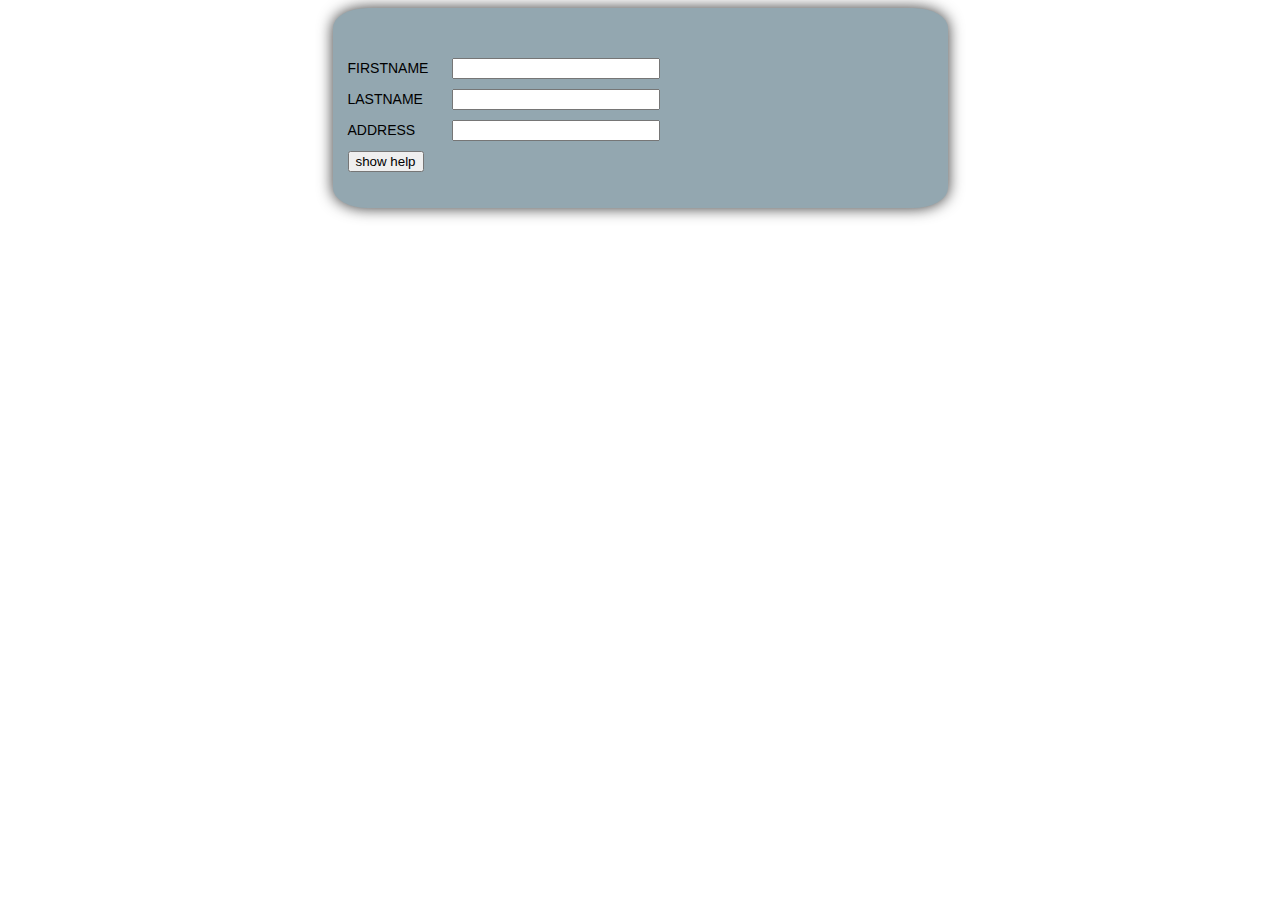
<file: Tooltip/index.html>
<!DOCTYPE html>
<html>
<head>
    <title>Lesson</title>
    <link rel="stylesheet" href="css/styles.css">
</head>
<body>
<div class="wrapper">
  <form>
      <div class="row">
        <label for="firstname">Firstname</label>
        <input class="input-field" id="firstname" name="firstname" data-title="Please provide your firstname.">
      </div>
      <div class="row">
        <label for="lastname">Lastname</label>
        <input class="input-field" id="lastname" name="lastname" data-title="Please provide also your lastname.">
      </div>
      <div class="row">
        <label for="address">Address</label>
        <input class="input-field" id="address" name="address" data-title="Your home or work address.">
      </div>
      <button id="button-show-help" type="button">show help</button>
  </form>
</div>
<script src="https://ajax.googleapis.com/ajax/libs/jquery/1.11.1/jquery.min.js"></script>
<script src="js/script.js"></script>
</body>
</html>
</file>
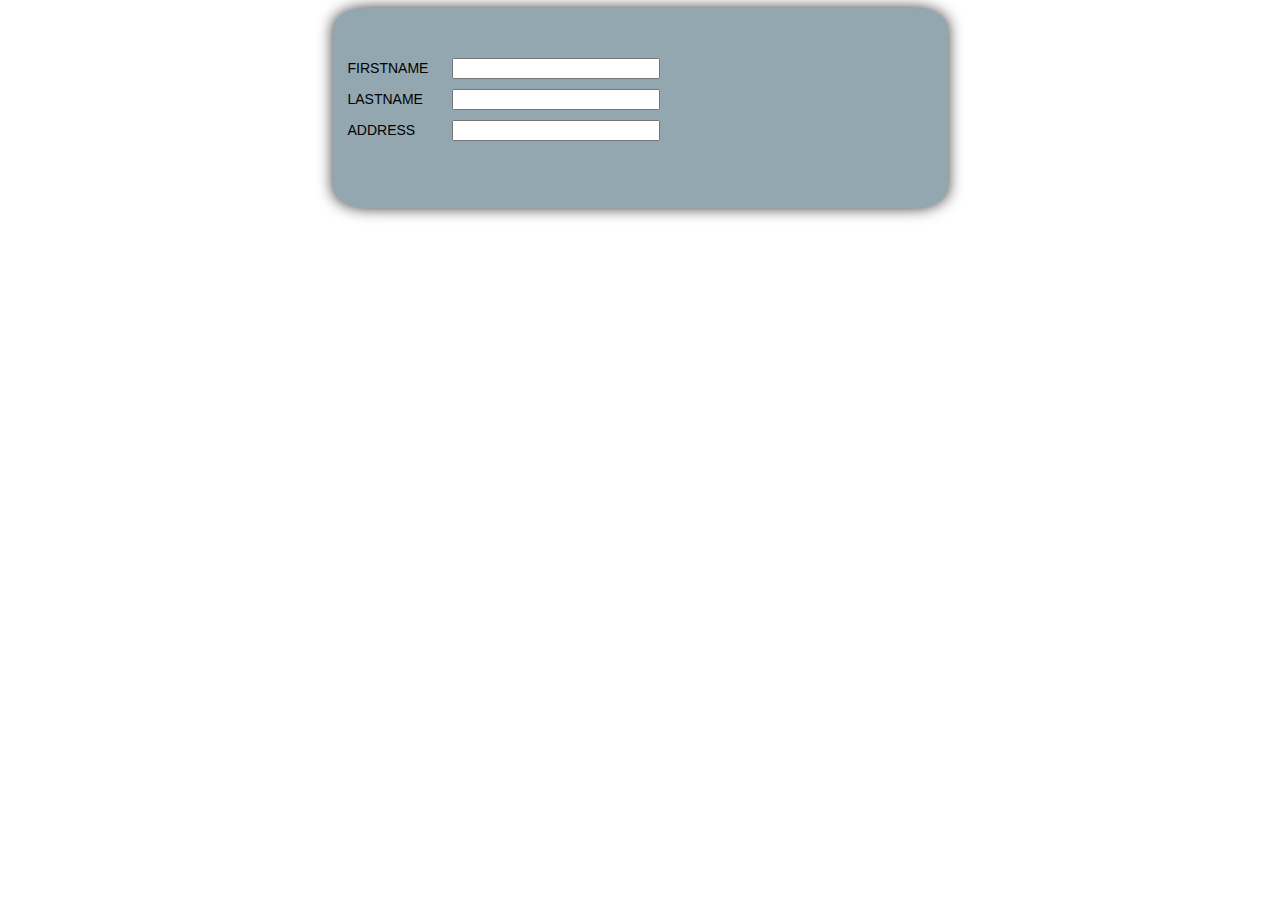
<file: подсказки/index.html>
<!DOCTYPE html>
<html>
<head>
    <title>Lesson</title>
    <link rel="stylesheet" href="css/styles.css">
</head>
<body>
<div class="wrapper">
  <form>
      <div class="row">
        <label for="firstname">Firstname</label>
        <input class="input-field" id="firstname" name="firstname" data-title="Please provide your firstname.">
      </div>
      <div class="row">
        <label for="lastname">Lastname</label>
        <input class="input-field" id="lastname" name="lastname" data-title="Please provide also your lastname.">
      </div>
      <div class="row">
        <label for="address">Address</label>
        <input class="input-field" id="address" name="address" data-title="Your home or work address.">
      </div>
  </form>
</div>
<script src="https://ajax.googleapis.com/ajax/libs/jquery/1.11.1/jquery.min.js"></script>
<script src="js/script.js"></script>
</body>
</html>
</file>
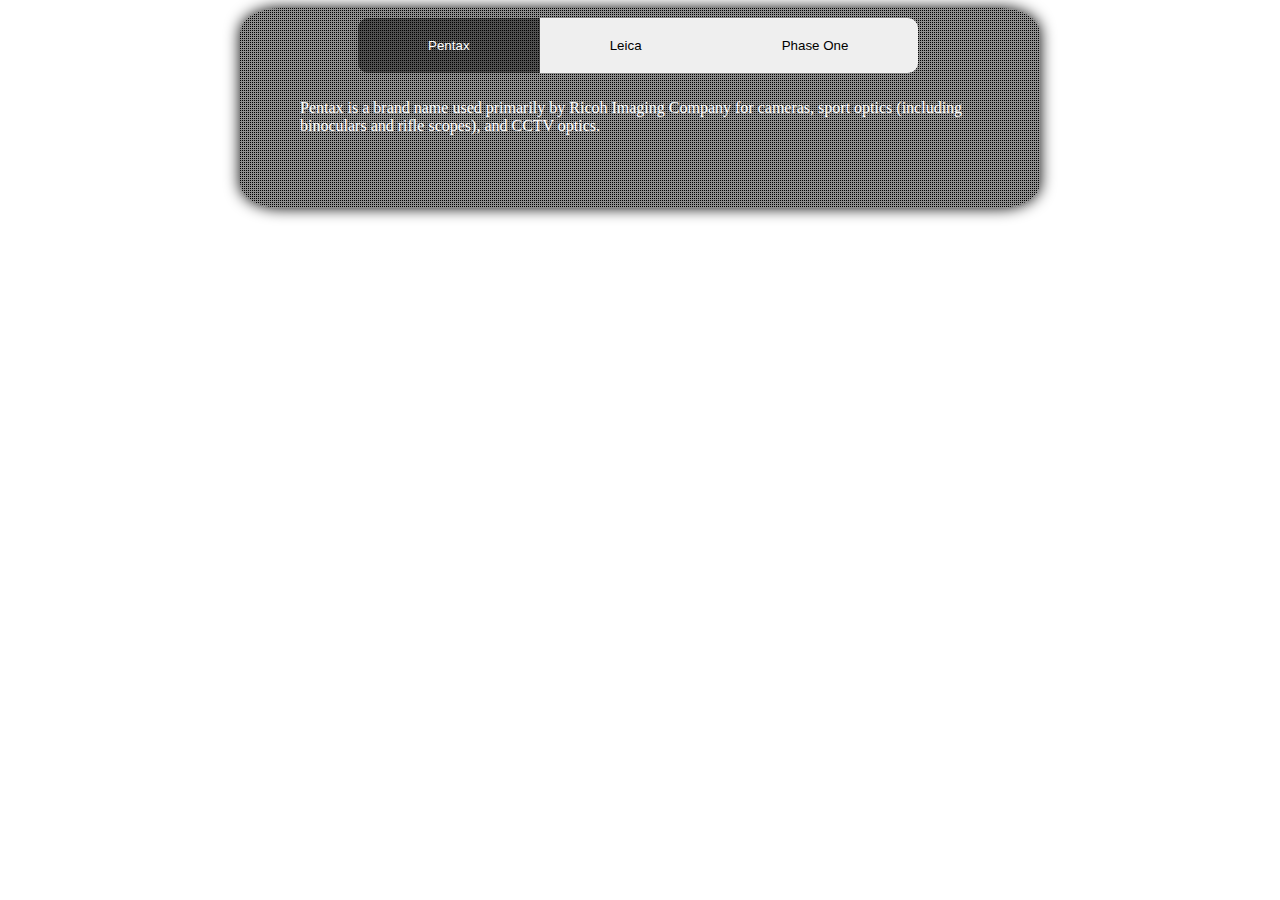
<file: табы/index.html>
<!DOCTYPE html>
<html>
<head>
    <title>Lesson</title>
    <link rel="stylesheet" href="css/styles.css">
</head>
<body>
<div class="wrapper">
<div>
    <div class="tabs">
        <button class="tabs__button active">Pentax</button>
        <button class="tabs__button-2">Leica</button>
        <button class="tabs__button-3">Phase One</button>
    </div>
    <ul class="content-block">
        <li class="content-block__item is-shown">Pentax is a brand name used primarily by Ricoh Imaging Company for cameras, sport optics (including binoculars and rifle scopes), and CCTV optics. </li>
        <li class="content-block__item">Leica Camera AG is a German optics enterprise and manufacturer of Leica cameras. The company is primarily known for its high-quality, lightweight rangefinder cameras, which have gained renown from their use as the camera of choice for several famous street photographers.</li>
        <li class="content-block__item">Phase One is a Danish company specializing in high-end digital photography equipment and software. It manufactures open platform based medium format camera systems and solutions. Their own RAW processing software, Capture One, supports many DSLRs besides their backs.</li>
    </ul>
</div>
</div>

<script src="https://ajax.googleapis.com/ajax/libs/jquery/1.11.1/jquery.min.js"></script>
<script src="js/script.js"></script>
</body>
</html>
</file>
<file: Tooltip/css/styles.css>
.wrapper {
    margin: 0 auto;
    padding: 50px 0 0 15px;
    width: 600px;
    height: 150px;
    background: #93a7b0;
    border-radius: 35px/20px ;
    box-shadow: 0 0 15px rgba(0, 0, 0, .8);
}

.row {
    position: relative;
    margin-bottom: 10px;
}

label {
    font: 14px 'Arial';
    text-transform: uppercase;
    display: inline-block;
    width: 100px;
    color: #000;
}

.tooltip {
    display: none;
    background: #fff;
    position: absolute;
    box-shadow: 0 0 15px rgba(0, 0, 0, .5);
    padding: 10px;
    border-radius: 3px;
    z-index: 1;
    width: 240px;
    left: 320px;
    top: -10px;
}

.input-field {
    width: 200px;
}
</file>
<file: подсказки/css/styles.css>
.wrapper {
    margin: 0 auto;
    padding: 50px 0 0 15px;
    width: 600px;
    height: 150px;
    background: #93a7b0;
    border-radius: 35px/20px ;
    box-shadow: 0 0 15px rgba(0, 0, 0, .8);
}

.row {
    position: relative;
    margin-bottom: 10px;
}

label {
    font: 14px 'Arial';
    text-transform: uppercase;
    display: inline-block;
    width: 100px;
    color: #000;
}

.tooltip {
    display: none;
    background: #fff;
    position: absolute;
    box-shadow: 0 0 15px rgba(0, 0, 0, .5);
    padding: 10px;
    border-radius: 3px;
    z-index: 1;
    width: 240px;
    left: 320px;
    top: -10px;
}

.input-field {
    width: 200px;
}
</file>
<file: табы/css/styles.css>
.wrapper{
    margin: 0 auto;
    width: 800px;
    height: 200px;
    background: url(../img/pattern.png);
    border-radius: 40px/25px ;
    box-shadow: 0 0 15px #000;
}

.tabs{
    padding: 0 0 0 120px;
}

button{
    margin: 10px -1.95px;
    border: none;
}

.tabs__button.tabs__button-2.tabs__button-3 {
    display: inline-block;
}

.tabs__button.active,.tabs__button-2.active,.tabs__button-3.active {
    background: darkgrey;
    background-color: rgba(0, 0, 0, 0.43);
    color: #fff;
    border: none;
}

.tabs__button.tabs__button-2.tabs__button-3:hover {
    background: linear-gradient( #c0c0c0, #97a2a6);

}


.tabs__button{
    border-radius: 10px 0 0 10px;
    padding: 20px 70px 20px 70px;
}

.tabs__button-2{
    padding: 20px 70px 20px 70px;
}

.tabs__button-3{
    border-radius: 0 10px 10px 0;
    padding: 20px 70px 20px 70px;
}

.content-block{
    color: #fff;
    width: 700px;
    padding: 0 0 0 60px;
}

.content-block__item {
    display: none;
}

.content-block__item.is-shown {
    display: block;
}
</file>
